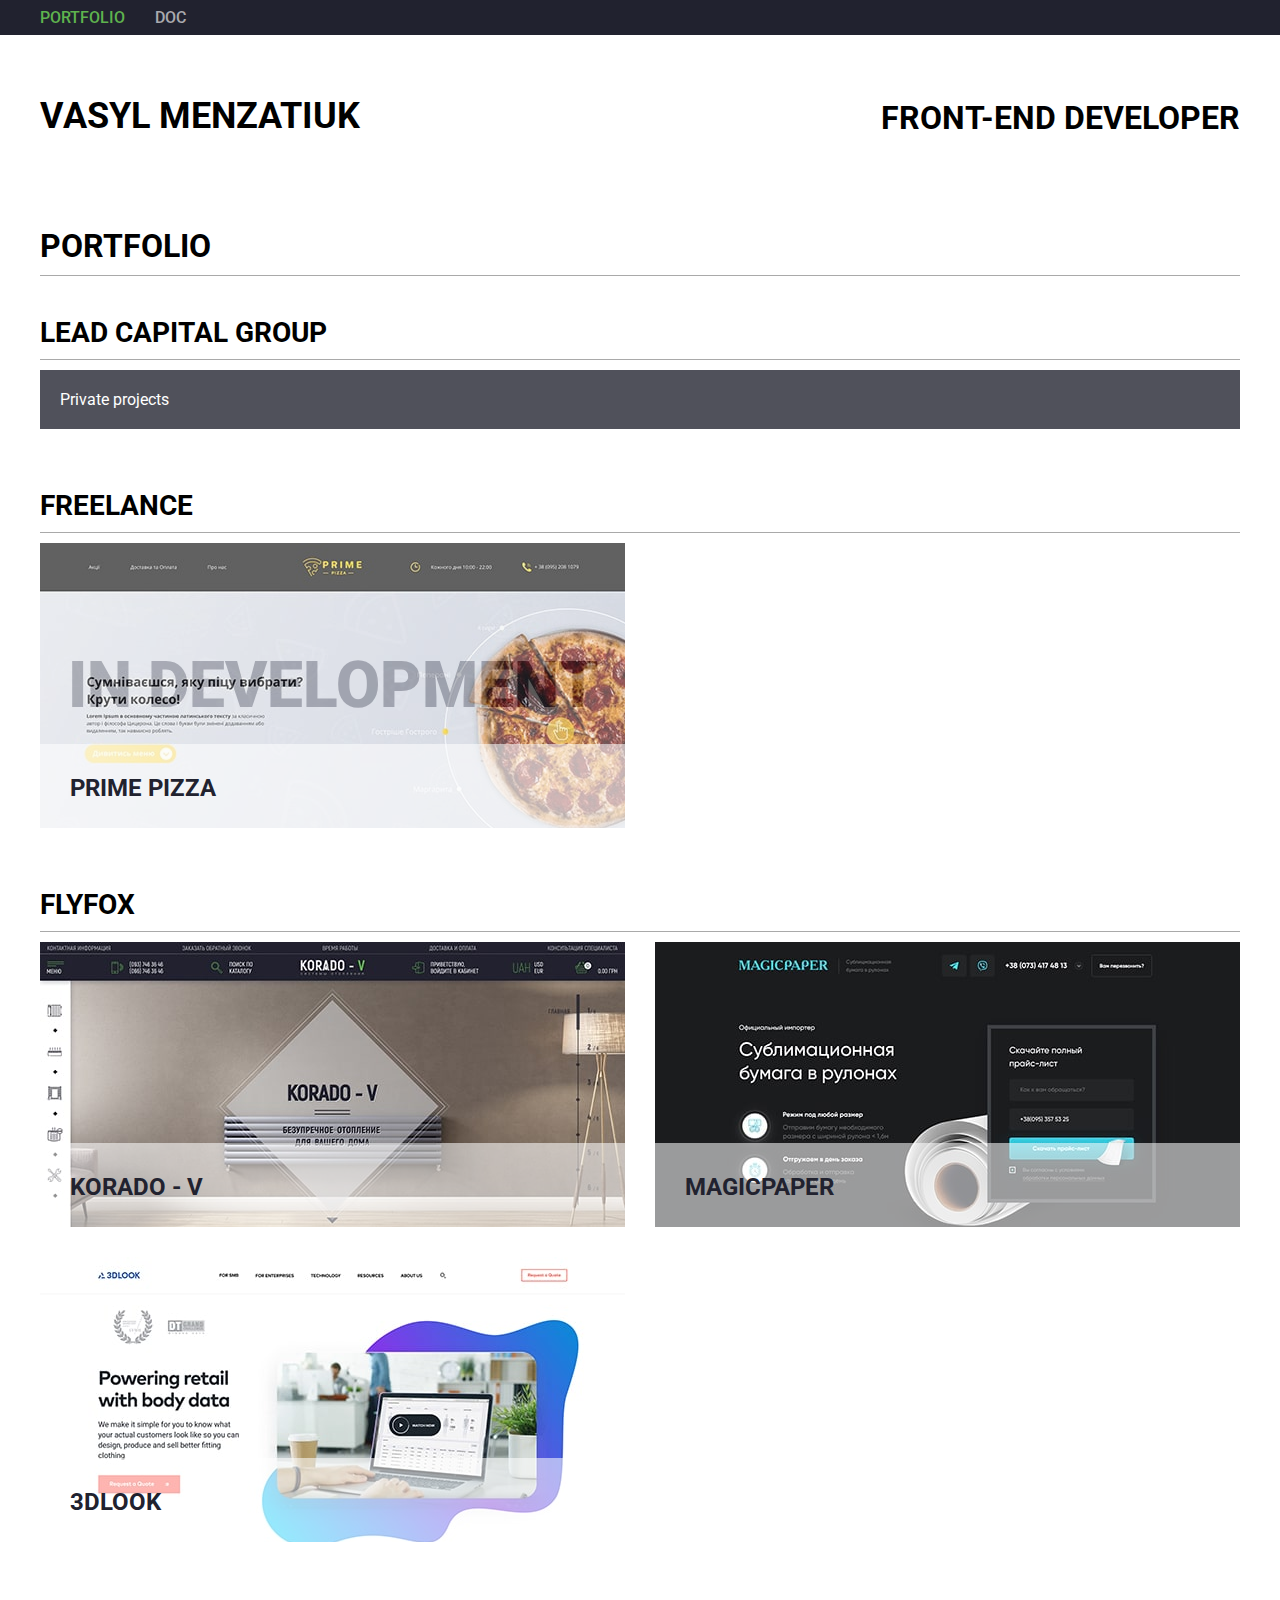
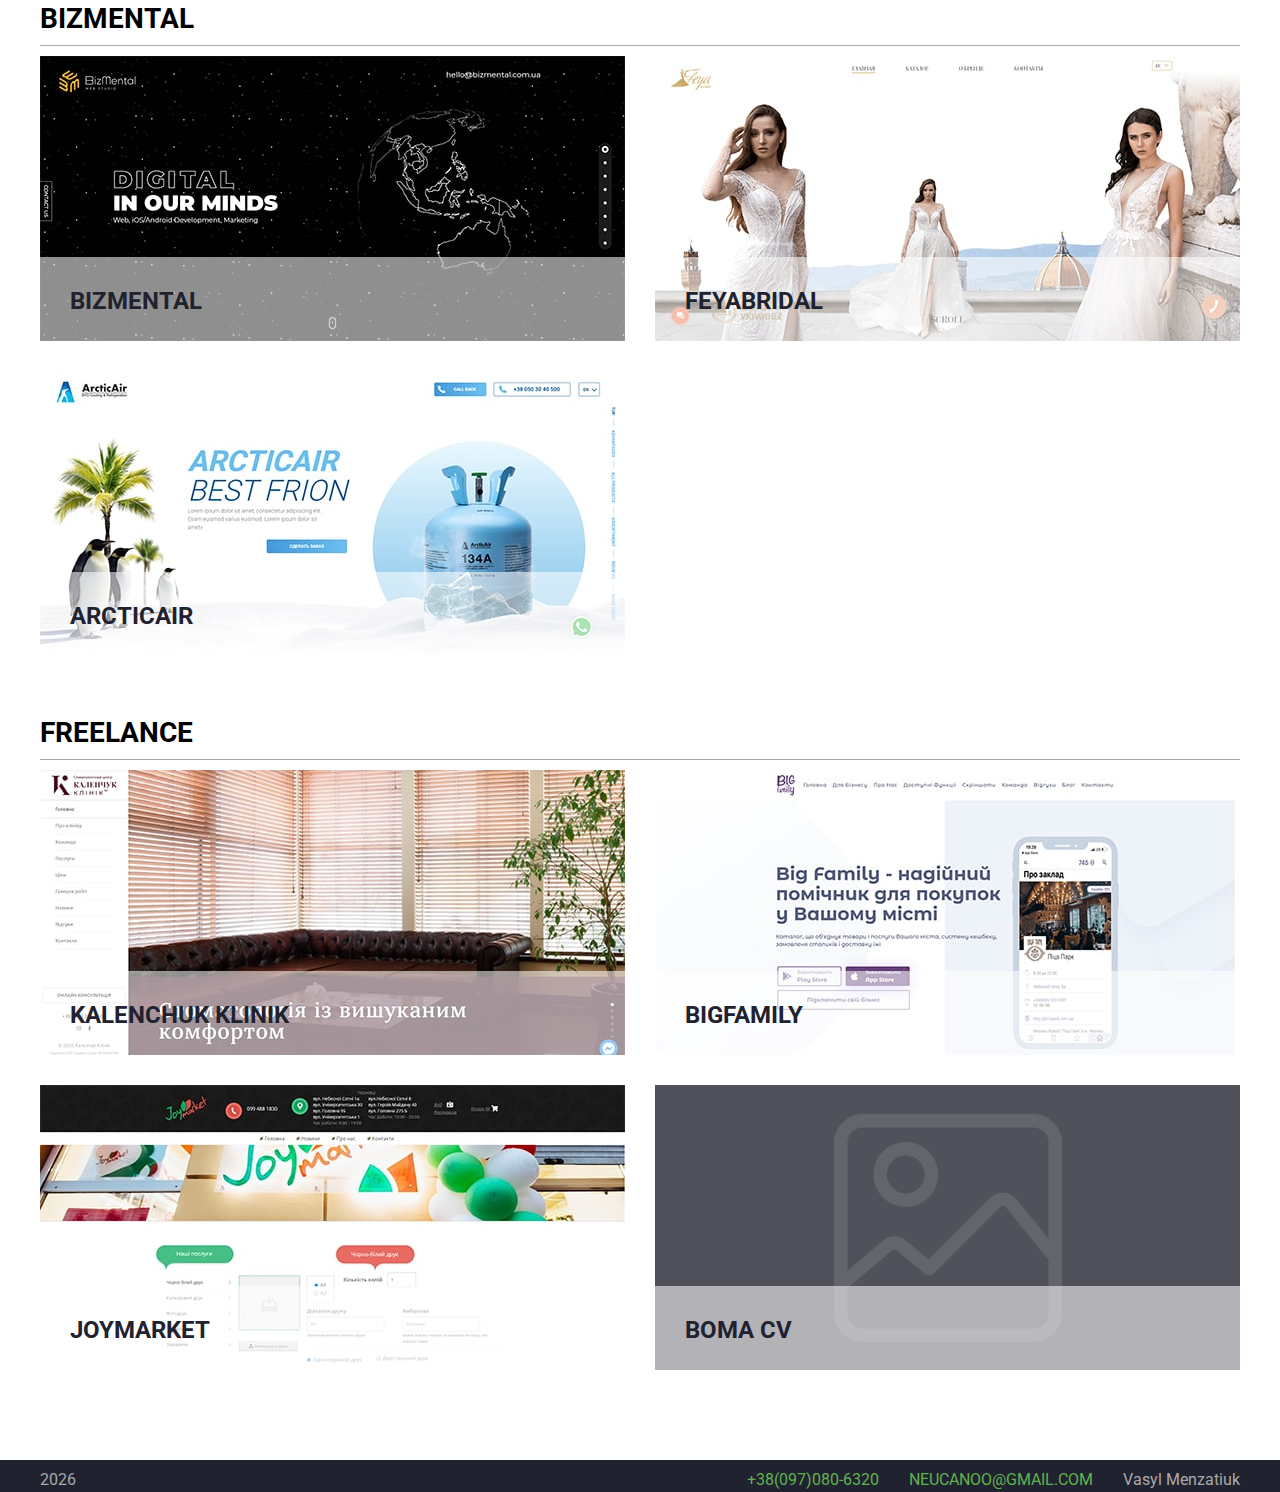
<file: index.html>
<!DOCTYPE html>
<html>
<head>
	<meta charset="UTF-8">
	<meta http-equiv="X-UA-Compatible" content="IE=edge">
	<meta name="viewport" content="initial-scale=1, minimum-scale=1, maximum-scale=1">
	<meta name="keywords" content="">
	<meta name="description" content="">
	<!-- Open Graph -->
	<meta name="og:type" content="website">
	<meta name="og:title" content="0Template">
	<meta name="og:description" content="">
	<meta name="og:url" content="">
	<meta name="og:site_name" content="0Template">
	<meta name="og:locale" content="uk_UA">
	<!-- <meta name="og:image" content="url"> -->
	<!-- Open Graph -->
	<!-- <meta name="theme-color" content="#000000"> -->
	<!-- <link rel="shortcut icon" href=""> -->
	<title>Vasyl Menzatiuk CV</title>
	<link href="https://fonts.googleapis.com/css2?family=Roboto:wght@400;500;700&display=swap" rel="stylesheet">
	<link rel="stylesheet" type="text/css" href="./assets/styles/neustyle.css?v=1006">
	<link rel="stylesheet" type="text/css" href="./assets/styles/style.css?v=1006">
	<script>var onDom=[],onLoad=[],onResize=[];</script>
</head>
<body>
	<header>
		<div class="wrap">
			<nav id="top-nav">
				<button class="tn-btn" type="button">Portfolio</button>
				<button class="tn-btn" type="button">Doc</button>
			</nav>
		</div>
	</header>

	<section class="main">
		<div class="wrap">
			<div class="row">
				<h1>Vasyl Menzatiuk</h1>
				<h2>Front-end developer</h2>
			</div>
		</div>
	</section>

	<section class="switcher">
		<div class="wrap">
			<div class="swparent">
				<div class="swelem pitems ">
					<div class="ptitle" name="#portfolio">
						<h2>Portfolio</h2>
					</div>

					<div class="ptitle">
						<h3>Lead Capital Group</h3>
					</div>

					<div class="ptext">
						Private projects
					</div>

					<div class="ptitle">
						<h3>Freelance</h3>
					</div>

					<div class="pitem">
						<img src="./assets/projects/primepizza/img.jpg" alt="Korado V">
						<div class="p-indev">IN DEVELOPMENT</div>
						<div class="pitem-text">
							<h4>Prime Pizza</h4>
							<p>Project writed with Vue+VueX</p>
							<div class="plinks">
								<!-- <a href="http://176.117.191.249" target="_blank">INDEV Real time</a> -->
								<!-- <a href="" target="_blank">Preview</a> -->
								<a href="https://github.com/Neucanoo/PrimePizza" target="_blank">Git</a>
							</div>
						</div>
					</div>

					<div class="ptitle">
						<h3>FlyFox</h3>
					</div>

					<div class="pitem">
						<img src="./assets/projects/korado/img.jpg" alt="Korado V">
						<div class="pitem-text">
							<h4>Korado - V</h4>
							<p>HTML/CSS/JS + own JS pagescroll</p>
							<div class="plinks">
								<a href="https://korado.flyfox.us/sitemap.php" target="_blank">Preview</a>
								<!-- <a href="" target="_blank">Preview</a> -->
								<a href="https://github.com/vmonasteretskyy/korado" target="_blank">Git</a>
							</div>
						</div>
					</div>
					<div class="pitem">
						<img src="./assets/projects/magicpaper/img.jpg" alt="MagicPaper">
						<div class="pitem-text">
							<h4>Magicpaper</h4>
							<p>HTML/CSS/JS</p>
							<div class="plinks">
								<a href="https://magicpaper.com.ua/" target="_blank">Link</a>
								<!-- <a href="" target="_blank">Preview</a> -->
								<a href="https://github.com/IraMonasteretska/MagicPaper/tree/front" target="_blank">Git</a>
							</div>
						</div>
					</div>
					<div class="pitem">
						<img src="./assets/projects/3dlook/img.jpg" alt="3DLook">
						<div class="pitem-text">
							<h4>3DLook</h4>
							<p>HTML/CSS/JS</p>
							<div class="plinks">
								<a href="https://3dlook.me/" target="_blank">Link</a>
								<!-- <a href="" target="_blank">Preview</a> -->
								<a href="https://github.com/IraMonasteretska/3DLook" target="_blank">Git</a>
							</div>
						</div>
					</div>

					<div class="ptitle">
						<h3>BizMental</h3>
					</div>

					<div class="pitem">
						<img src="./assets/projects/bizmental/img.jpg" alt="BizMental">
						<div class="pitem-text">
							<h4>BizMental</h4>
							<p>HTML/CSS/JS + ThreeJS + animations</p>
							<div class="plinks">
								<a href="https://bizmental.com.ua/" target="_blank">Link</a>
								<a href="" target="_blank">Preview</a>
								<a href="" target="_blank">Git</a>
							</div>
						</div>
					</div>
					<div class="pitem">
						<img src="./assets/projects/feyabridal/img.jpg" alt="FeyaBridal">
						<div class="pitem-text">
							<h4>FeyaBridal</h4>
							<p>HTML/CSS/JS + custom scroll with animation</p>
							<div class="plinks">
								<a href="https://feyabridal.com/ru" target="_blank">Link</a>
								<a href="" target="_blank">Preview</a>
								<a href="" target="_blank">Git</a>
							</div>
						</div>
					</div>
					<div class="pitem">
						<img src="./assets/projects/arcticair/img.jpg" alt="ArcticAir">
						<div class="pitem-text">
							<h4>ArcticAir</h4>
							<p>HTML/CSS/JS + PixiJS</p>
							<div class="plinks">
								<a class="through" href="http://arcticair.cool/" target="_blank">Link</a>
								<a href="https://neucanoo.github.io/ArcticAir/index.html" target="_blank">Preview</a>
								<a href="https://github.com/Neucanoo/ArcticAir" target="_blank">Git</a>
							</div>
						</div>
					</div>


					<div class="ptitle">
						<h3>Freelance</h>
					</div>

					<!-- <div class="pitem">
						<img src="./assets/projects/zh-index/img.jpg" alt="ZH-index">
						<div class="pitem-text">
							<h4>ZH-Index</h4>
							<div class="plinks">
								<a href="https://zh-index.com/" target="_blank">Link</a>
								<a href="" target="_blank">Preview</a>
								<a href="" target="_blank">Git</a>
							</div>
						</div>
					</div> -->
					<div class="pitem">
						<img src="./assets/projects/kalenchukclinic/img.jpg" alt="Kalenchuk Clinic">
						<div class="pitem-text">
							<h4>Kalenchuk Klinik</h4>
							<p>HTML/CSS/JS + JQuery</p>
							<div class="plinks">
								<a href="https://kalenchuk-clinic.com/" target="_blank">Link</a>
								<a href="" target="_blank">Preview</a>
								<a href="" target="_blank">Git</a>
							</div>
						</div>
					</div>
					<div class="pitem">
						<img src="./assets/projects/bigfamily/img.jpg" alt="BigFamily">
						<div class="pitem-text">
							<h4>BigFamily</h4>
							<p>Edited wordpress theme, writed some custom functions on JS</p>
							<div class="plinks">
								<a href="https://bigfamily.com.ua/" target="_blank">Link</a>
								<a href="" target="_blank">Preview</a>
								<a href="" target="_blank">Git</a>
							</div>
						</div>
					</div>
					<div class="pitem">
						<img src="./assets/projects/copycentr/img.jpg" alt="JoyMarket Copycentr">
						<div class="pitem-text">
							<h4>JoyMarket</h4>
							<p>Additional OpenCart (PHP) functions for preparing and printing documents</p>
							<div class="plinks">
								<a href="http://copycentr.org/" target="_blank">Link</a>
								<a href="" target="_blank">Preview</a>
								<a href="" target="_blank">Git</a>
							</div>
						</div>
					</div>
					<div class="pitem">
						<img src="./assets/img/noimg.png" alt="NoImg">
						<div class="pitem-text">
							<h4>Boma CV</h4>
							<p>Adaptive layout</p>
							<div class="plinks">
								<a href="" target="_blank">Link</a>
								<a href="" target="_blank">Preview</a>
								<a href="" target="_blank">Git</a>
							</div>
						</div>
					</div>

				</div>
				<div class="swelem doc">
					<!-- <iframe src="./Doc/index.htm"></iframe> -->
					<iframe src="./CV_Menzatiuk.pdf"></iframe>
				</div>
			</div>
		</div>
	</section>

	<!-- <section class="none">
		<p>Knowledgeable Front End Developer adept at creating successful websites that meet customer needs.</p>
		<div class="grid">
			<div class="g12">
			</div>
			<div class="gn g8 pitem">
				<h2>Work history</h2>
			</div>
			<div class="gn g4 pitem">
				<h2>Contact</h2>
			</div>
			<div class="pitem">
				<h2>Education</h2>
			</div>
			<div class="pitem">
				<h2>Skills</h2>
			</div>
		</div>
	</section> -->

	<footer>
		<div class="footerbg">
			<div class="wrap">
				<div class="row">
					<span class="copyright">2022</span>
					<a class="telto" href="tel:+380970806320">+38(097)080-6320</a>
					<a class="mailto" href="mailto:neucanoo@gmail.com">neucanoo@gmail.com</a>
					<span class="author">Vasyl Menzatiuk</span>
				</div>
			</div>
		</div>
	</footer>
	
<!--b-scripts-->
<script src="./assets/scripts/neuscript.js?v=1006"></script>
<script src="./assets/scripts/script.js?v=1006"></script>
<!--e-scripts-->
</body>
</html>
</file>
<file: assets/styles/neustyle.css>
/*-b-switcher---------------------------------------*/
.swparent {
	position: relative;
	overflow: hidden;
	transition: height 0.6s ease;
}
.swelem {
	position: absolute;
	top: 0;
	left: 0;
	width: 100%;
	visibility: hidden;
	user-select: none;
	pointer-events: none;
	opacity: 0;
	transition: opacity 0.3s ease 0s, visibility 0s linear 0.3s;
}
.swelem.active {
	visibility: visible;
	user-select: auto;
	pointer-events: auto;
	opacity: 1;
	transition: opacity 0.3s ease 0.3s, visibility 0s linear 0s;
}
/*-e-switcher---------------------------------------*/
</file>
<file: assets/styles/style.css>
/*--------------------------------------------------*/
/*----------------------------------------*/
/*------------------------------*/
/*--------------------*/
/*----------*/
:root {
	--bg: #fff;
	--blue: #21222F;
	--pitembg: #21222fc9;
	--green: #5FB34E;
	--gray: #A9A9A9;
}
html {
	scroll-behavior: smooth;
}

body {
	margin: 0;
	font-family: 'Roboto', sans-serif;
	background-color: var(--bg);
	min-height: 100vh;
	display: flex;
	flex-direction: column;
}

a {
	text-decoration: none;
	color: inherit;
}

ul {
	list-style: none;
	padding: 0;
	margin: 0;
	display: flex;
	flex-direction: column;
}

li {
	flex-shrink: 0;
}

button,
input {
	padding: 0;
	margin: 0;
	border: 0;
	background-color: transparent;
	font: inherit;
	outline: unset;
}

h1, h2, h3, h4, h5, h6, p {
	margin: 0;
}

h1 {
	font-size: 2.25rem;
	text-transform: uppercase;
}
h2 {
	font-size: 2rem;
	text-transform: uppercase;
}
h3 {
	font-size: 1.75rem;
	text-transform: uppercase;
}
h4 {
	font-size: 1.5rem;
	text-transform: uppercase;
}

/*-b-all--------------------------------------------*/
a {
	text-transform: uppercase;
	color: var(--green);
}

.wrap {
	margin: 0 auto;
	max-width: 1220px;
	width: 100%;
	box-sizing: border-box;
	padding: 0 10px;
	display: flex;
	flex-direction: column;
}
.grid {
	flex-shrink: 0;
	display: grid;
	grid-template-columns: repeat(12, 1fr);
	grid-gap: 20px;
}
.gn {
	display: flex;
}
.g1 {grid-column: span 1;}
.g2 {grid-column: span 2;}
.g3 {grid-column: span 3;}
.g4 {grid-column: span 4;}
.g5 {grid-column: span 5;}
.g6 {grid-column: span 6;}
.g7 {grid-column: span 7;}
.g8 {grid-column: span 8;}
.g9 {grid-column: span 9;}
.g10 {grid-column: span 10;}
.g11 {grid-column: span 11;}
.g12 {grid-column: span 12;}
.grid img {
	object-fit: cover;
	object-position: center;
	width: 100%;
	height: 100%;
	flex-shrink: 0;
}

.row, 
.col {
	display: flex;
	flex-shrink: 0;
	box-sizing: border-box;
	flex-grow: 1;
}
.row {
	flex-direction: row;
}
.col {
	flex-direction: column;
}

/*-b-header---------------------*/
header {
	background-color: var(--blue);
}
#top-nav {
	display: flex;
	padding: 8px 0;
}
.tn-btn {
	color: rgba(232, 232, 232, 0.7);
	text-transform: uppercase;
	margin: 0 30px 0 0;
	cursor: pointer;
	transition: color 0.3s ease;
	font-weight: 500;
}
.tn-btn.active {
	color: var(--green);
}
/*-e-header---------------------*/

/*-b-footer---------------------*/
footer {
	margin: auto 0 0;
	padding: 60px 0 0;
}
.footerbg {
	padding: 10px 0;
	background-color: var(--blue);
	color: var(--gray);
	font-size: 1rem;
}
footer .row {
	justify-content: space-between;
}
.telto {
	margin: 0 30px 0 auto;
}
.mailto {
	margin: 0 30px 0 0;
}
/*-e-footer---------------------*/

.none {
	display: none;
}
/*-e-all--------------------------------------------*/





/*-b-main-------------------------------------------*/
.main {
	padding: 60px 0;
}
.main .row {
	justify-content: space-between;
	align-items: flex-end;
}
/*-e-main-------------------------------------------*/




/*-b-switcher---------------------------------------*/
.swparent {

}

.ptitle {
	background-color: #fff;
	width: 100%;
	margin: 0 0 30px;
	padding: 20px 0;
	padding: 10px 0;
	margin: 20px 0 10px;
	border-bottom: 1px solid var(--gray);
}

.pitems {
	display: flex;
	flex-wrap: wrap;
}
.p-indev {
	position: absolute;
	top: 0;
	left: 0;
	width: 100%;
	height: 100%;
	background-color: rgba(232, 232, 232, 1);
	color: var(--blue);
	opacity: 0.3;
	font-size: min(64px, 5vw);
	font-weight: 900;
	display: flex;
	align-items: center;
	justify-content: center;
	text-align: center;
	padding: 20px;
	box-sizing: border-box;
}
.pitem {
	position: relative;
	background-color: var(--pitembg);
	margin: 0 0 30px;
	width: calc(50% - 15px);
	overflow: hidden;
	/* height: 400px; */
	height: 285px; /*285.796875000*/
}
.ptext {
	width: 100%;
	margin: 0 0 30px;
	background-color: var(--pitembg);
	padding: 20px;
	color: #fff;
}


/* .pitem:before {
	content: "";
	position: absolute;
	top: 0;
	left: 0;
	width: 100%;
	height: 100%;
	background-color: #000;
	opacity: 0.25;
	z-index: 1;
} */
.pitem img {
	position: absolute;
	top: 0;
	left: 0;
	width: 100%;
	height: 100%;
	object-fit: cover;
	object-position: top center;
}
.pitem img[src*="noimg.png"] {
	top: 10%;
	object-fit: contain;
	object-position: center;
	height: 80%;
	opacity: 0.2;
}

.pitem-text {
	position: absolute;
	top: 0;
	left: 0;
	width: 100%;
	height: 100%;
	box-sizing: border-box;
	padding: 30px;
	transform: translateY(201px);
	/* background-color: #ffffff7f; */
	background-color: #ffffff8f;
	transition: transform 0.3s ease 0.2s, background-color 0.3s ease 0.2s, color 0.3s ease 0.2s;
	display: flex;
	flex-direction: column;
	color: var(--blue);
	z-index: 2;
}
.pitem h4 {
	margin: 0 0 30px;
}
.pitem p,
.plinks {
	opacity: 0;
	user-select: none;
	transition: opacity 0.2s ease 0s;
}
.plinks {
	display: flex;
	margin: auto 0 0 0;
	text-transform: uppercase;
	font-weight: 500;
	color: var(--green);
}
.plinks a:nth-child(2) {
	margin: 0 0 0 auto;
}
.plinks a:nth-child(2) + a {
	position: relative;
	margin: 0 0 0 10px;
	padding: 0 0 0 10px;
}
.plinks a:nth-child(2) + a:before {
	content: "";
	position: absolute;
	top: 0;
	left: 0;
	width: 1px;
	height: 100%;
	background-color: var(--gray);
}

.pitem a[href=""],
a.inactive {
	display: none;
}
a.through {
	cursor: default;
	/* pointer-events: none; */
	text-decoration: line-through;
	color: var(--gray);
}
.pitem:hover .pitem-text {
	transform: translateY(0);
	transition: transform 0.3s ease 0s, background-color 0.3s ease 0s, color 0.3s ease 0s;
	background-color: #21222fd9;
	color: #fff;
}
.pitem:hover p,
.pitem:hover .plinks {
	opacity: 1;
	user-select: auto;
	transition: opacity 0.3s ease 0.25s;
}

.doc {
	display: flex;
	justify-content: center;
}
iframe {
	width: 820px;
	height: 1200px;
	max-width: calc(100vw - 30px);
	padding: 0 0 30px;
	border: unset;
	flex-shrink: 0;
	box-sizing: content-box;
	overflow: auto;
}

/*-e-switcher---------------------------------------*/










@media screen and (min-width: 768px) {
	.tn-btn:hover {
		color: #fff;
	}
	/*-b-switcher---------------------------------------*/
	.pitem:nth-child(2n + 1) {
		margin: 0 auto 30px 0;
	}
	/*-e-switcher---------------------------------------*/
}

@media screen and (max-width: 767px) {
	html {
		font-size: 14px;
	}
	.main {
		padding: 60px 0 30px;
	}
	.main .row {
		flex-direction: column;
		align-items: flex-start;
	}
	.ptitle {
		padding: 10px 0;
		margin: 20px 0 10px;
	}
	.main h2 {
		margin: 30px 0 0;
	}
	.pitem {
		width: 585px;
		margin: 0 auto 30px;
	}
	.p-indev {
		font-size: min(48px, 10vw);
	}

}

@media screen and (max-width: 540px) {
	footer .row {
		flex-direction: column;
		align-items: center;
	}
	.copyright,
	.telto,
	.mailto {
		margin: 0 0 10px;
	}
	.copyright {
		order: 4;
		margin: 10px 0 0;
	}
	.author {
		margin: 0;
	}
}
</file>
